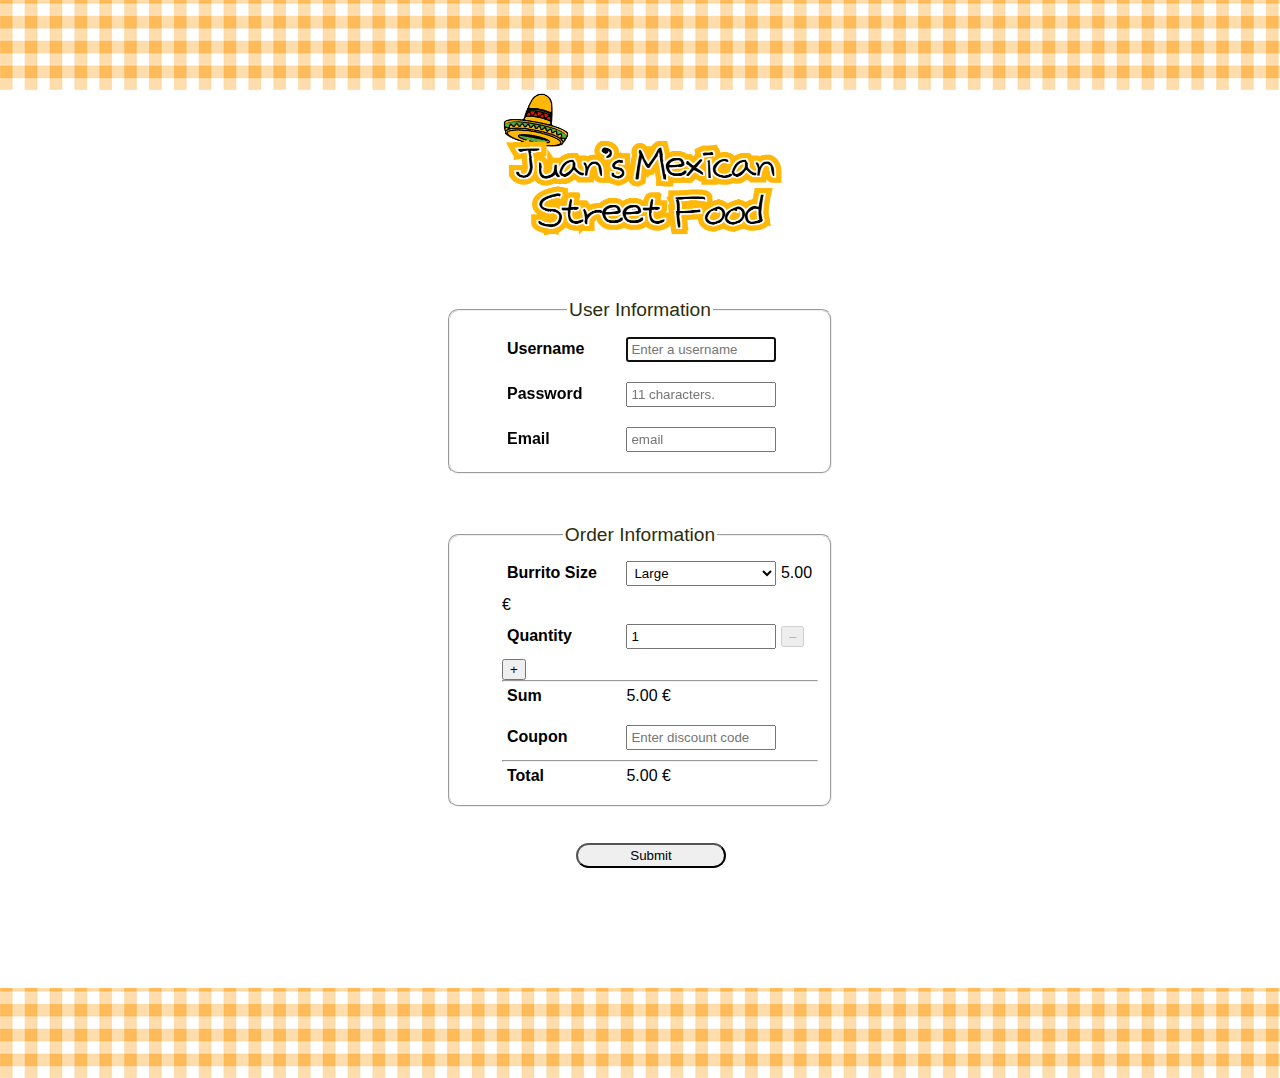
<file: index.html>
<!DOCTYPE html>
<html lang="en">

<head>
  <meta charset="UTF-8">
  <meta http-equiv="X-UA-Compatible" content="IE=edge">
  <meta name="viewport" content="width=device-width, initial-scale=1.0">
  <title>Juan’s Mexican Street Food </title>
  <link rel ="stylesheet" href="style.css">
  <script src="script.js" defer></script>
  
</head>

<body>
  <header>
    <div class="bgImg">
    </div>
    <h1><img src = "logo1.png" alt="this is a main logo" width="300px" height="150px"></h1>
    </article>
  </header>
  <figure>
    <div class="inner">
      <h1></h1>
    </div>
  </figure>
  <form id="order-form">
    <fieldset id="user-info">
      <legend>User Information</legend>
      <ul>
        <li>
          <label for="username">Username</label>
          <input type="text" id="username" required placeholder="Enter a username" autofocus>
        </li>
        <li>
          <label for="pass">Password</label>
          <input type="password" id="pass" required placeholder="11 characters." minlength="11" maxlength="11">
        </li>
        <li>
          <label for="mail">Email</label>
          <input type="email" id="mail" required placeholder="email">
        </li>
      </ul>
    </fieldset>

    <fieldset id="order-info">
      <legend>Order Information</legend>
      <ul>
        <li>
          <label for="size">Burrito Size</label>
          <select id="size">
            <option value="l">Large</option>
            <option value="xl">Extra-Large</option>
            <option value="xxl">Supersize</option>
          </select>
          <span id="price"></span>
        </li>
        <li>
          <label for="quantity">Quantity</label>
          <input type="number" id="quantity" value=1 min="1">
          <button id="decr-quantity">–</button>
          <button id="incr-quantity">+</button>
        </li>
        <div id="health-warning" class="hidden">
          ⚠️ Please think about your health before ordering the Supersize Burrito.
        </div>
        <hr />
        <li>
          <label>Sum</label>
          <span id="sum"></span>
        </li>
        <li>
          <label for="coupon">Coupon</label>
          <input type="text" id="coupon" placeholder="Enter discount code" />
          <span id="coupon-message"></span>
        </li>
        <hr />
        <li>
          <label>Total</label>
          <span id="total"></span>
        </li>
      </ul>
    
    </fieldset>
    <input type="submit" id="submit" value="Submit">
  </form>
</body>
<footer>
  <div class="bgImg">
  </div>
</footer>
</html>
</file>
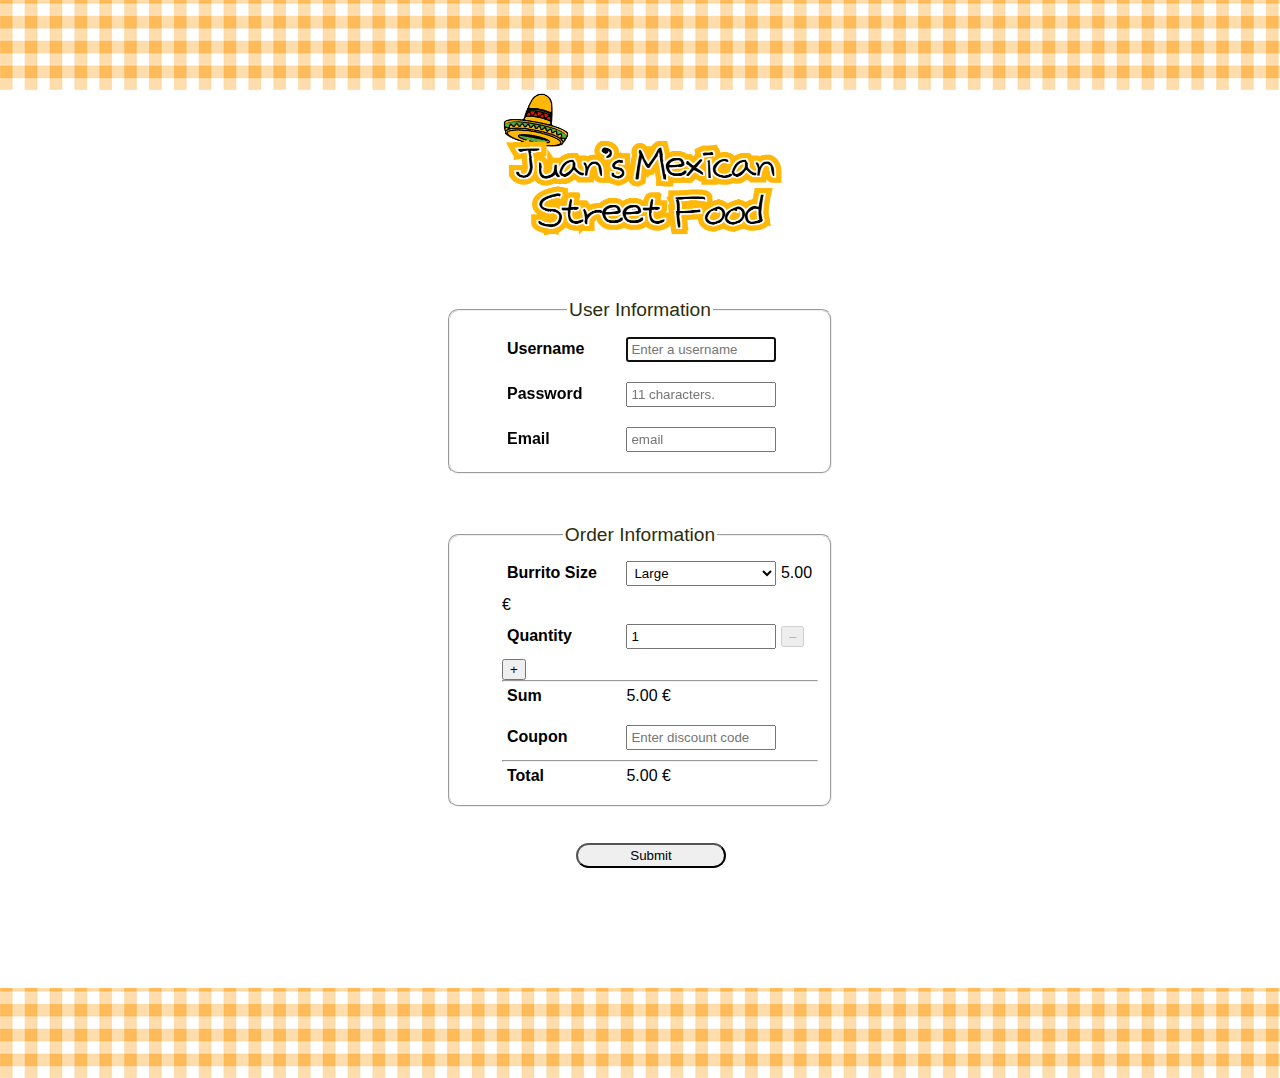
<file: burito.html>
<!DOCTYPE html>
<html lang="en">

<head>
  <meta charset="UTF-8">
  <meta http-equiv="X-UA-Compatible" content="IE=edge">
  <meta name="viewport" content="width=device-width, initial-scale=1.0">
  <title>Juan’s Mexican Street Food </title>
  <link rel ="stylesheet" href="style.css">
  <script src="script.js" defer></script>
  
</head>

<body>
  <header>
    <div class="bgImg">
    </div>
    <h1><img src = "logo1.png" alt="this is a main logo" width="300px" height="150px"></h1>
    </article>
  </header>
  <figure>
    <div class="inner">
      <h1></h1>
    </div>
  </figure>
  <form id="order-form">
    <fieldset id="user-info">
      <legend>User Information</legend>
      <ul>
        <li>
          <label for="username">Username</label>
          <input type="text" id="username" required placeholder="Enter a username" autofocus>
        </li>
        <li>
          <label for="pass">Password</label>
          <input type="password" id="pass" required placeholder="11 characters." minlength="11" maxlength="11">
        </li>
        <li>
          <label for="mail">Email</label>
          <input type="email" id="mail" required placeholder="email">
        </li>
      </ul>
    </fieldset>

    <fieldset id="order-info">
      <legend>Order Information</legend>
      <ul>
        <li>
          <label for="size">Burrito Size</label>
          <select id="size">
            <option value="l">Large</option>
            <option value="xl">Extra-Large</option>
            <option value="xxl">Supersize</option>
          </select>
          <span id="price"></span>
        </li>
        <li>
          <label for="quantity">Quantity</label>
          <input type="number" id="quantity" value=1 min="1">
          <button id="decr-quantity">–</button>
          <button id="incr-quantity">+</button>
        </li>
        <div id="health-warning" class="hidden">
          ⚠️ Please think about your health before ordering the Supersize Burrito.
        </div>
        <hr />
        <li>
          <label>Sum</label>
          <span id="sum"></span>
        </li>
        <li>
          <label for="coupon">Coupon</label>
          <input type="text" id="coupon" placeholder="Enter discount code" />
          <span id="coupon-message"></span>
        </li>
        <hr />
        <li>
          <label>Total</label>
          <span id="total"></span>
        </li>
      </ul>
    
    </fieldset>
    <input type="submit" id="submit" value="Submit">
  </form>
</body>
<footer>
  <div class="bgImg">
  </div>
</footer>
</html>
</file>
<file: style.css>
@charset "utf-8";
* {
	margin:0px;
  box-sizing: border-box;
}

header{
  font-size: 20px;
  width: 100%;
  text-align: center;
  margin-top: 0px;
}


fieldset {
  margin-left: 35%;
  margin-right: 35%;
  border-radius: 10px;
  margin-bottom: 2%;
  margin-top: 50px;
}

legend {
  text-align: center;
  font-size: 120%;
  color: rgb(44, 44, 14);
}

ul{
  list-style: none;

}
body {
  width: 100% auto;
  height: 800px;
  font-family: sans-serif;
 
}


label {
  display: inline-block;
  min-width: 120px;  
  font-weight: bold;
  margin-bottom: 5px;
  padding: 5px;
}


input,
select {
  width: 150px;
  margin: 10px 0;
  padding: 3px;
  box-sizing: border-box;
}

#health-warning {
  font-weight: bold;
  color: darkorange;
}

.hidden {
  display: none;
}

.valid {
  color: darkgreen;
}

.invalid {
  color: darkred;
}

#submit {
  margin-top: 10px;
  margin-left: 45%;
  border-radius: 50px;
  margin-bottom: 40px;
  margin-bottom: 120px;
}

footer {
  overflow: hidden;
  image-rendering: repeat;
}

.bgImg {
  background-image: url('background1.png');
  background-repeat: repeat;
  width: 100vw;
  height: 10vh;
}
</file>
